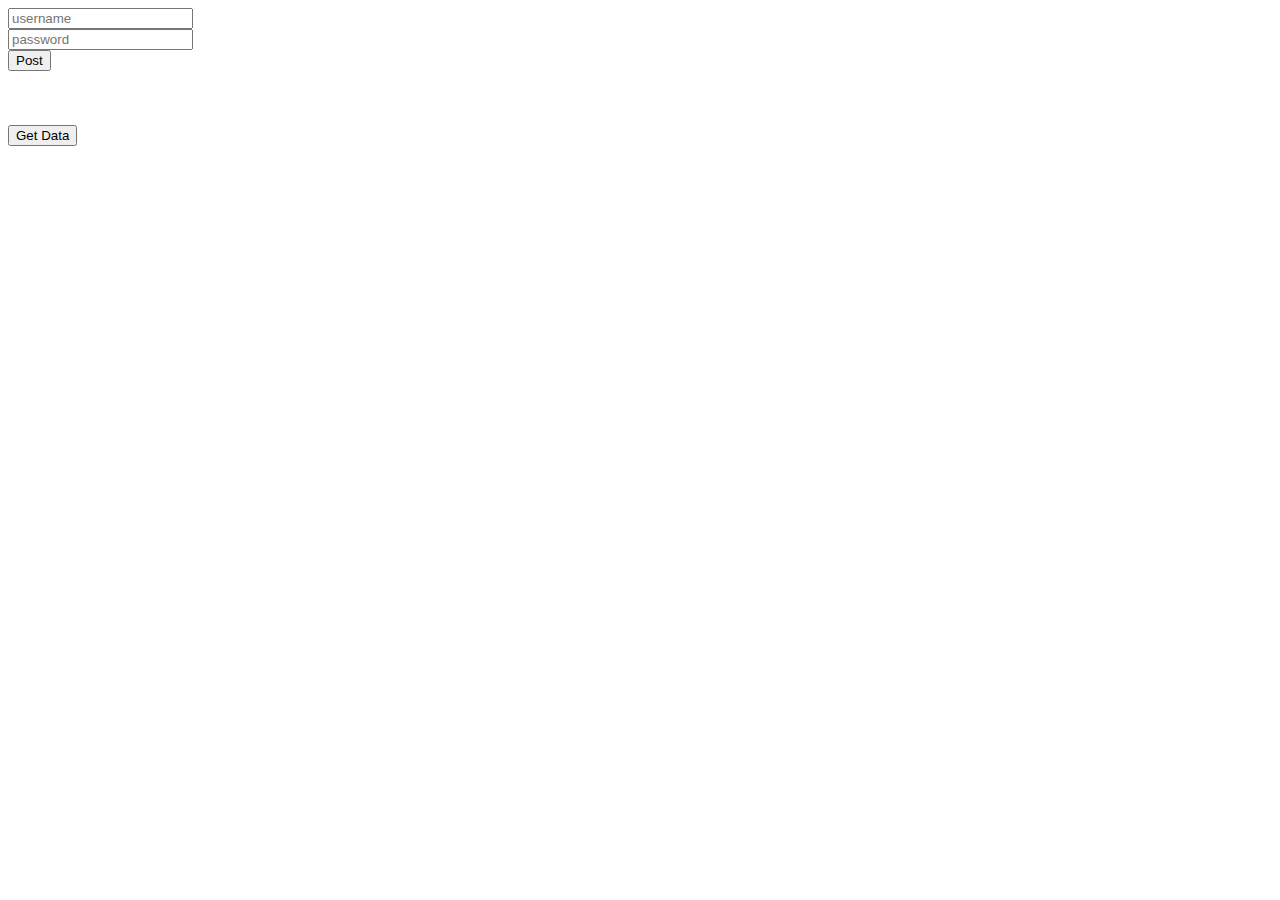
<file: fetch api/index.html>
<!DOCTYPE html>
<html lang="en">
<head>
    <meta charset="UTF-8">
    <meta name="viewport" content="width=device-width, initial-scale=1.0">
    <title>Fetch Api</title>
</head>
<body>

    <form class="form">
        <input type="type" name="username" placeholder="username">
        <br>
        <input type="password" name="password" placeholder="password">
        <br>
        <button type="submit">Post</button>
    </form>
    <br><br><br>

    <button onclick="getApi()">Get Data</button>

    <script src="main.js"></script>
</body>
</html>
</file>
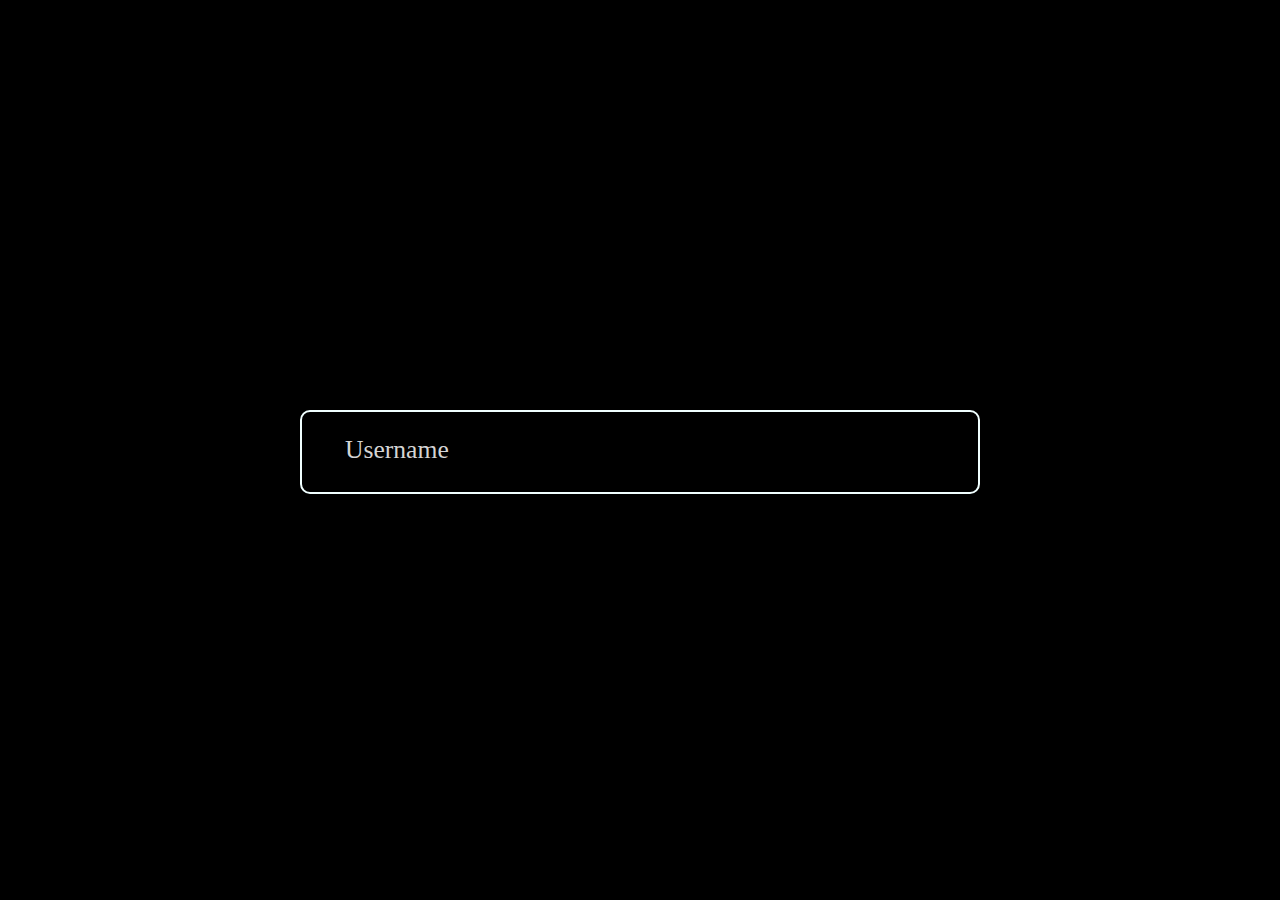
<file: animation/input/index.html>
<!DOCTYPE html>
<html lang="en">
<head>
    <meta charset="UTF-8">
    <meta name="viewport" content="width=device-width, initial-scale=1.0">
    <title>Input</title>
    <link rel="stylesheet" href="style.css">
</head>
<body>
    <br><br>
    <div class="container">
        <div class="input-group">
            <input type="text" required >
            <div class="text-label">Username</div>
        </div>
    </div>
</body>
</html>
</file>
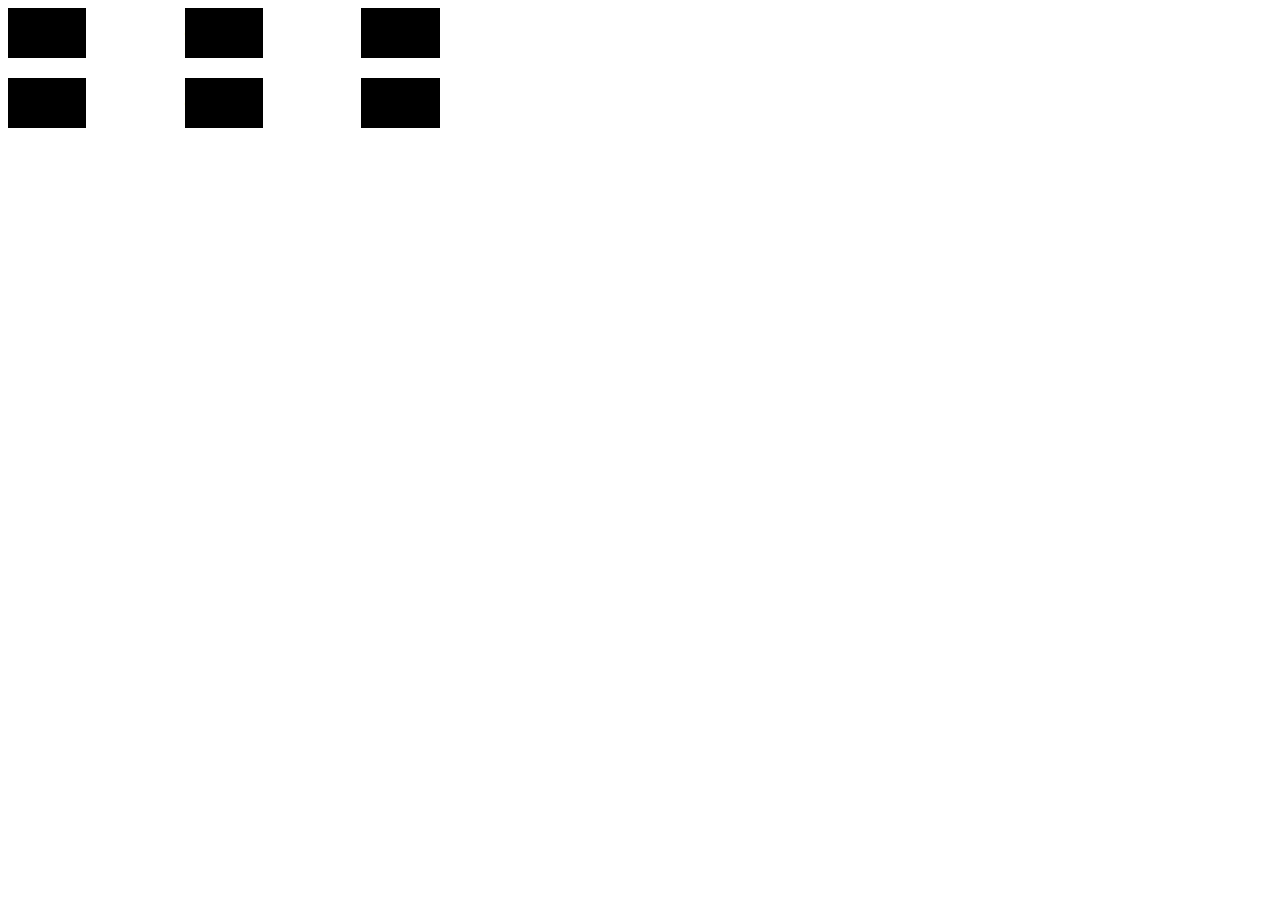
<file: responsive/grid/index.html>
<!DOCTYPE html>
<html lang="en">
<head>
    <meta charset="UTF-8">
    <meta name="viewport" content="width=device-width, initial-scale=1.0">
    <title>Grid</title>
</head>
<body>
    <style>
        .grid{
            display: grid;
            grid-template-columns: repeat(auto-fill, minmax(150px, 1fr));
            gap: 20px;
            max-width: calc(150px * 3 + 20px * 3);
            width: 100%;
        }
        
        .grid-child{
            width: 50%;
            background-color: black;
        }
    </style>
    <div class="grid">
        <div class="grid-child"><p>child</p></div>
        <div class="grid-child"><p>child</p></div>
        <div class="grid-child"><p>child</p></div>
        <div class="grid-child"><p>child</p></div>
        <div class="grid-child"><p>child</p></div>
        <div class="grid-child"><p>child</p></div>
    </div>
</body>
</html>
</file>
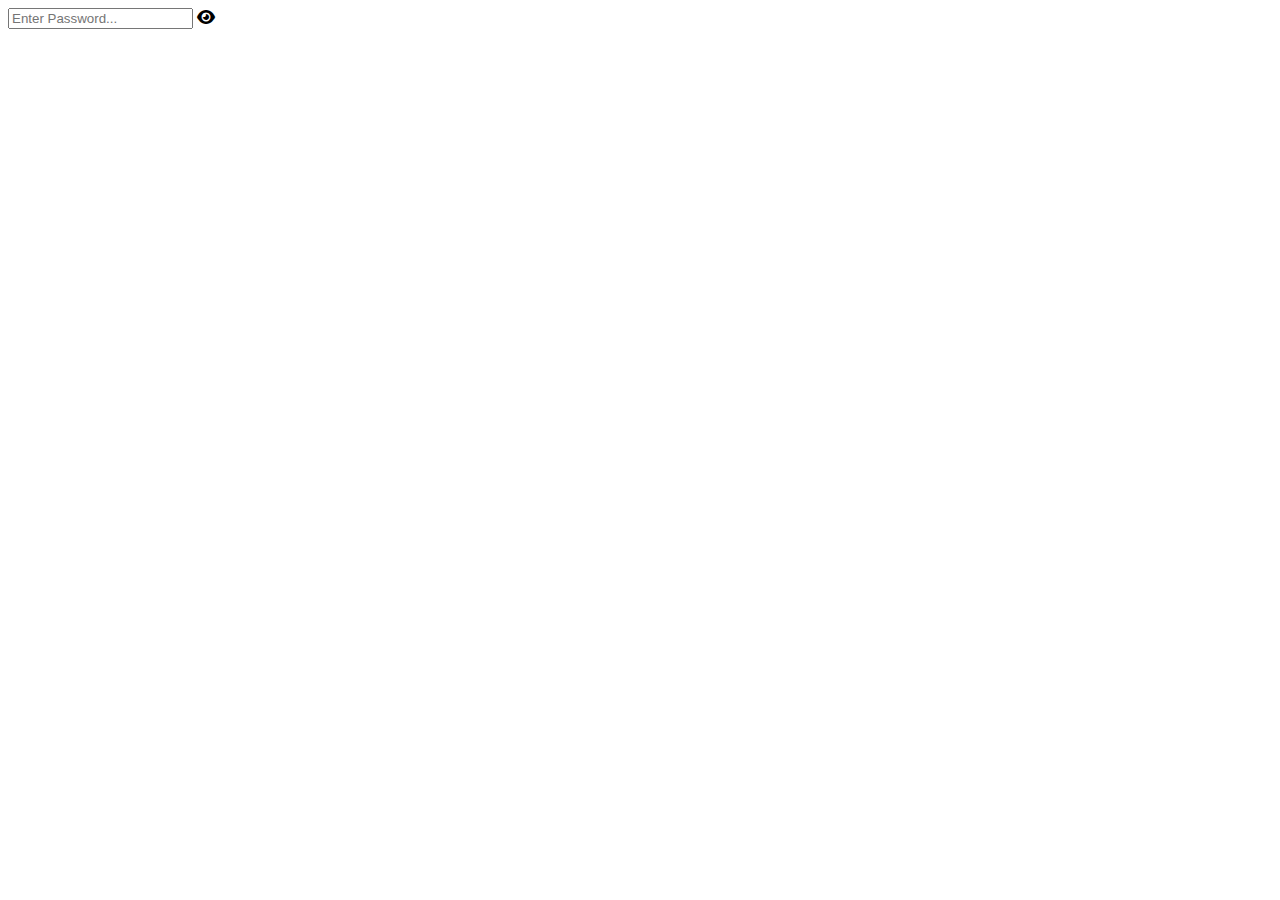
<file: validation/password_visiblity.html>
<!DOCTYPE html>
<html lang="en">
<head>
    <meta charset="UTF-8">
    <meta name="viewport" content="width=device-width, initial-scale=1.0">
    <title>Password</title>
    <link rel="stylesheet" href="https://cdnjs.cloudflare.com/ajax/libs/font-awesome/6.1.1/css/all.min.css">
</head>
<body>
    <div class="password-container">
        <input type="text" placeholder="Enter Password..." id="password">
        <i class="fa-solid fa-eye" id="eye" onclick="passVisiblity()"></i>
    </div>
    <script src="main.js"></script>
</body>
</html>
</file>
<file: animation/input/style.css>
*{
    margin: 0;
    padding: 0;
    box-sizing: border-box;
}

body{
    display: flex;
    min-height: 100vh;
    justify-content: center;
    align-items: center;
    background: #000000;
}

.container{
    width: 680px;
}

.input-group{
    position: relative;
    height: 80px;
    line-height: 80px;
}

input{
    position: absolute;
    width: 100%;
    outline: none;
    font-size: 2rem;
    padding: 0 30px;
    line-height: 80px;
    border-radius: 10px;
    background: transparent;
    border: 2px solid #f0ffff;
    z-index: 1111;
}

.text-label{
    position: absolute;
    font-size: 1.6rem;
    padding: 0 25px;
    margin: 0 20px;
    background-color: #000000;
    color: #d4d4d4;
    transition: 0.2s ease;
}

input:is(:focus, :valid){
    color: #ffff00;
    border: 4px solid #ffff00;
}

input:is(:focus, :valid) + .text-label{
    color: #ffff00;
    height: 30px;
    padding: 0 12px;
    line-height: 30px;
    transform: translate(-15px, -16px) scale(0.88);
    z-index: 1111;
}
</file>
